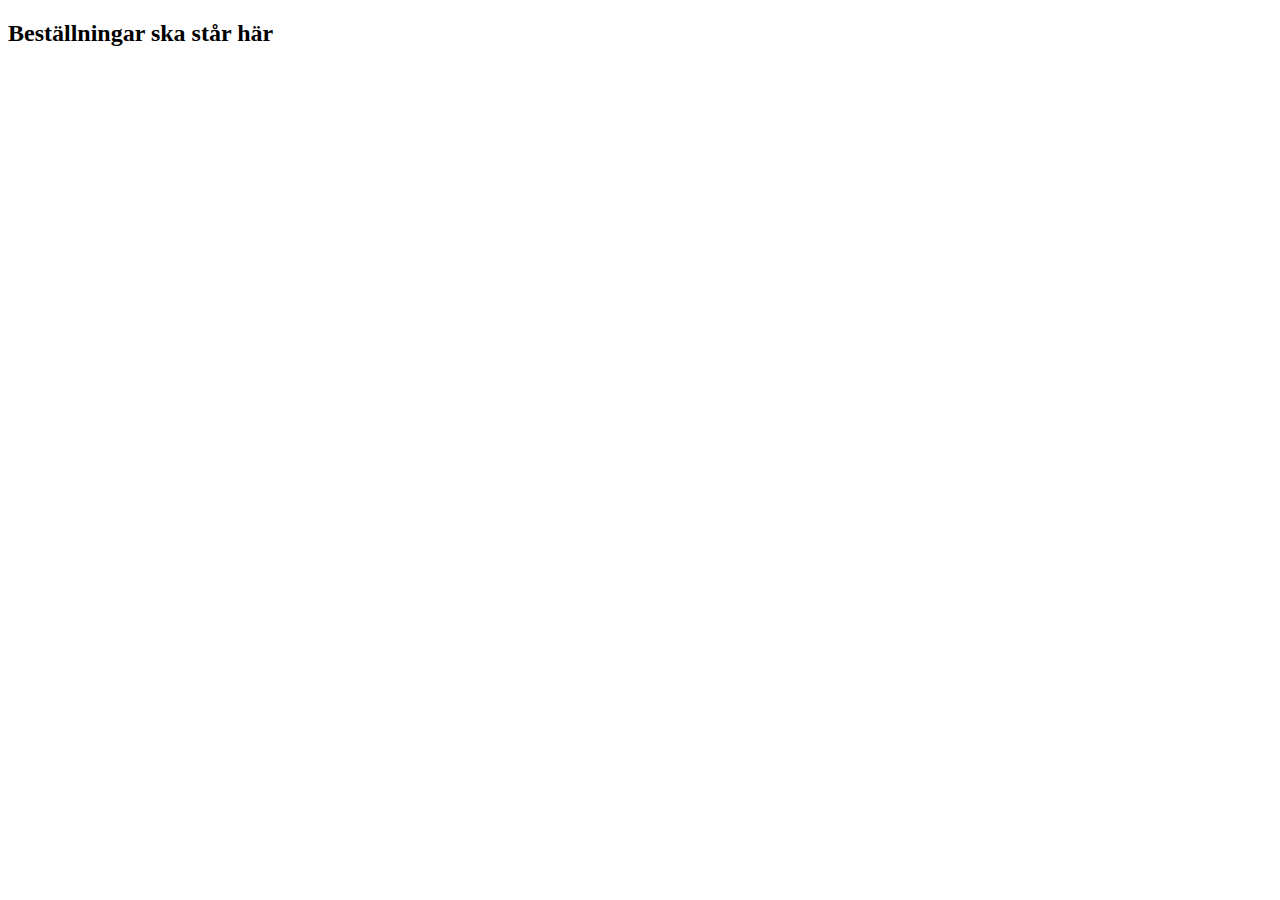
<file: src/main/resources/static/bestallningar.html>
<!DOCTYPE html>
<html lang="en">
<head>
    <meta charset="UTF-8">
    <meta http-equiv="X-UA-Compatible" content="IE=edge">
    <meta name="viewport" content="width=device-width, initial-scale=1.0">
    <title>Beställningar</title>
</head>
<body>
    <h2>Beställningar ska står här</h2>
</body>
</html>
</file>
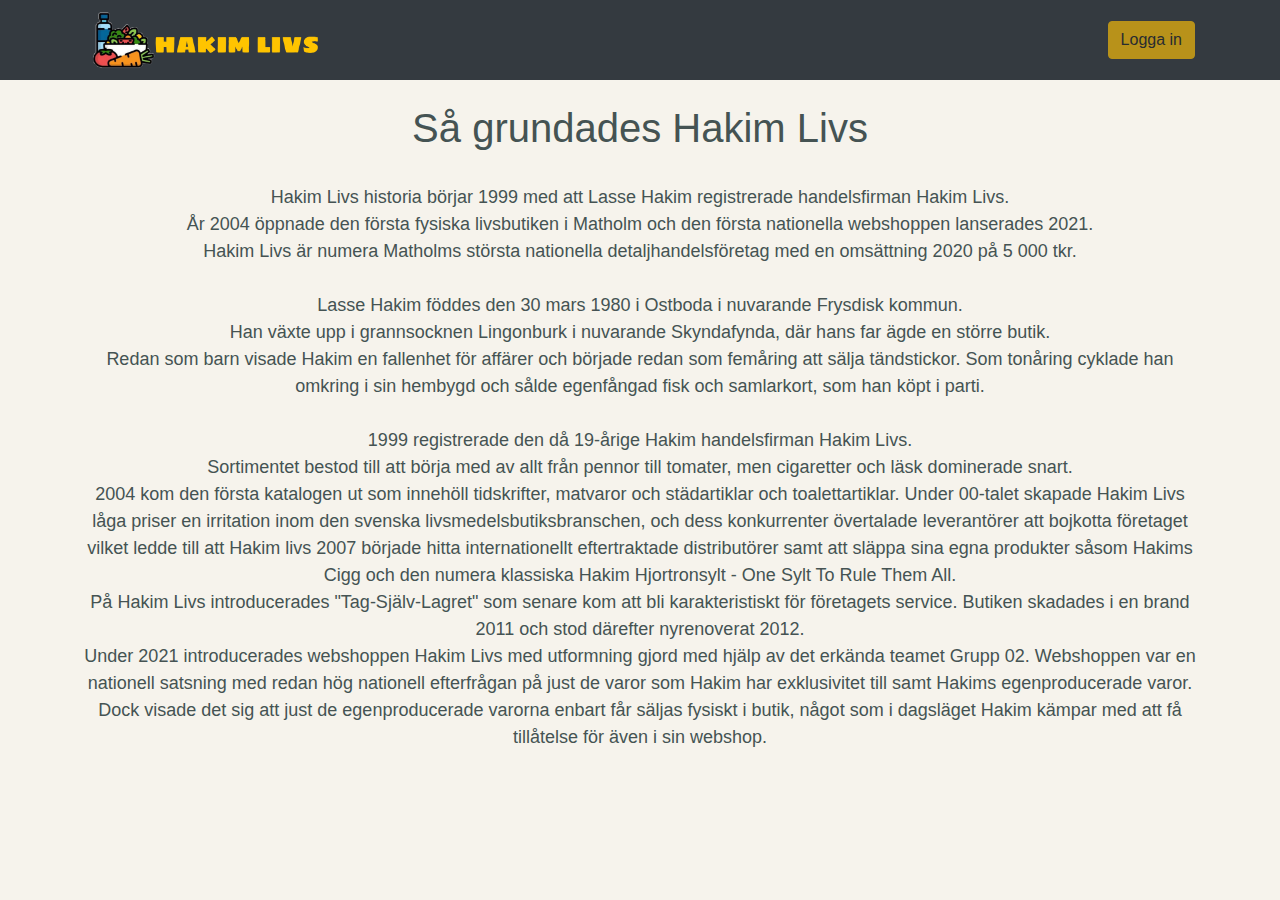
<file: src/main/resources/static/history.html>
<!DOCTYPE html>
<html lang="sv">
<head>
    <meta charset="UTF-8">
    <meta http-equiv="X-UA-Compatible" content="IE=edge">
    <meta name="viewport" content="width=device-width, initial-scale=1.0">
    <link rel="icon" type="image/png" href="images/hakimLogoSmall.png">
    <title>About us</title>
    <link rel="stylesheet" href="css/bootstrap.css">
    <link href="css/shop-homepage.css" rel="stylesheet">
</head>
<body>
        <!-- Navigation -->
  <nav class="navbar navbar-expand-lg navbar-dark bg-dark sticky-top">
    <div class="container">
      <a href="/index.html"><img src="images/hakimLogo.png" alt="Hakim Livs Logo" id="logo"></a>

        <!-- Logga in modal button -->
        <button type="button" class="btn btn-warning" data-toggle="modal" data-target=".login-register-form" disabled>Logga in</button>


    </div>
  </nav>
  <br>
  
    <h1 id="titleinfo">Så grundades Hakim Livs</h1>
    <br>
    <div id="history-field">
    <p id="textinfo">
      Hakim Livs historia börjar 1999 med att Lasse Hakim registrerade handelsfirman Hakim Livs. 
      <br>
      År 2004 öppnade den första fysiska livsbutiken i Matholm och den första nationella webshoppen lanserades 2021. 
      <br>
      Hakim Livs är numera Matholms största nationella detaljhandelsföretag med en omsättning 2020 på 5 000 tkr. 
      <br><br>


      Lasse Hakim föddes den 30 mars 1980 i Ostboda i nuvarande Frysdisk kommun. <br>
      Han växte upp i grannsocknen Lingonburk i nuvarande Skyndafynda, där hans far ägde en större butik. <br>
      Redan som barn visade Hakim en fallenhet för affärer och började redan som femåring att sälja tändstickor. 
      Som tonåring cyklade han omkring i sin hembygd och sålde egenfångad fisk och samlarkort, som han köpt i parti. <br>

      <br>

      1999 registrerade den då 19-årige Hakim handelsfirman Hakim Livs. <br>
      Sortimentet bestod till att börja med av allt från pennor till tomater, men cigaretter och läsk dominerade snart. <br>
      2004 kom den första katalogen ut som innehöll tidskrifter, matvaror och städartiklar och toalettartiklar. 
      Under 00-talet skapade Hakim Livs låga priser en irritation inom den svenska livsmedelsbutiksbranschen, 
      och dess konkurrenter övertalade leverantörer att bojkotta företaget vilket ledde till att Hakim livs 2007 började hitta 
      internationellt eftertraktade distributörer samt att släppa sina egna produkter såsom Hakims Cigg och den numera 
      klassiska Hakim Hjortronsylt - One Sylt To Rule Them All. 
      <br>
      På Hakim Livs introducerades "Tag-Själv-Lagret" som senare kom att bli karakteristiskt för företagets service. 
      Butiken skadades i en brand 2011 och stod därefter nyrenoverat 2012. 
      <br>
      Under 2021 introducerades webshoppen Hakim Livs med utformning gjord med hjälp av det erkända teamet Grupp 02. 
      Webshoppen var en nationell satsning med redan hög nationell efterfrågan på just de varor som Hakim har exklusivitet 
      till samt Hakims egenproducerade varor.  <br>
      Dock visade det sig att just de egenproducerade varorna enbart får säljas fysiskt i butik, något som i dagsläget Hakim kämpar med att få tillåtelse för även i sin webshop.


      
    </p>
  </div>
</body>
</html>
</file>
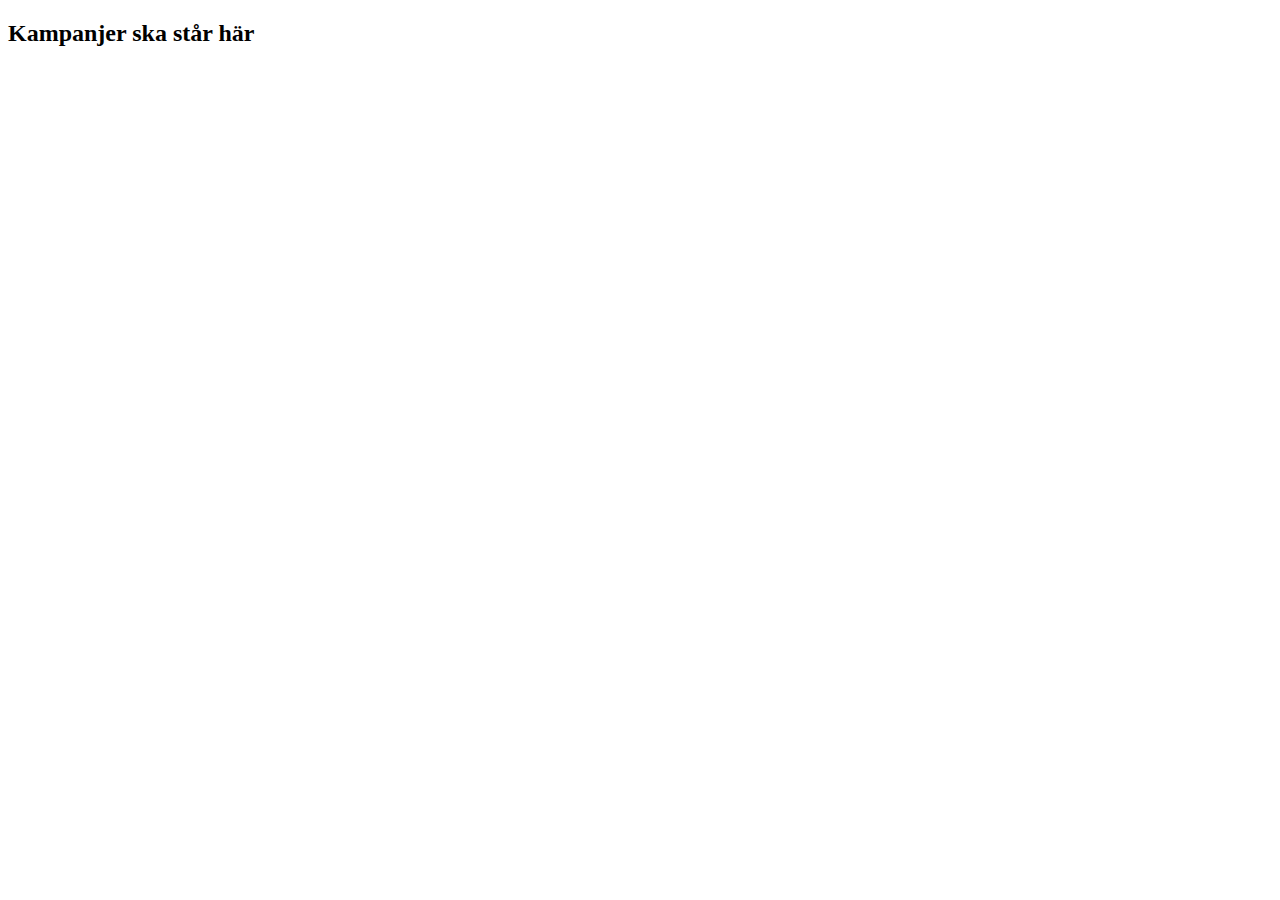
<file: src/main/resources/static/kampanjer.html>
<!DOCTYPE html>
<html lang="en">
<head>
    <meta charset="UTF-8">
    <meta http-equiv="X-UA-Compatible" content="IE=edge">
    <meta name="viewport" content="width=device-width, initial-scale=1.0">
    <title>Kampanjer</title>
</head>
<body>
    <h2>Kampanjer ska står här</h2>
</body>
</html>
</file>
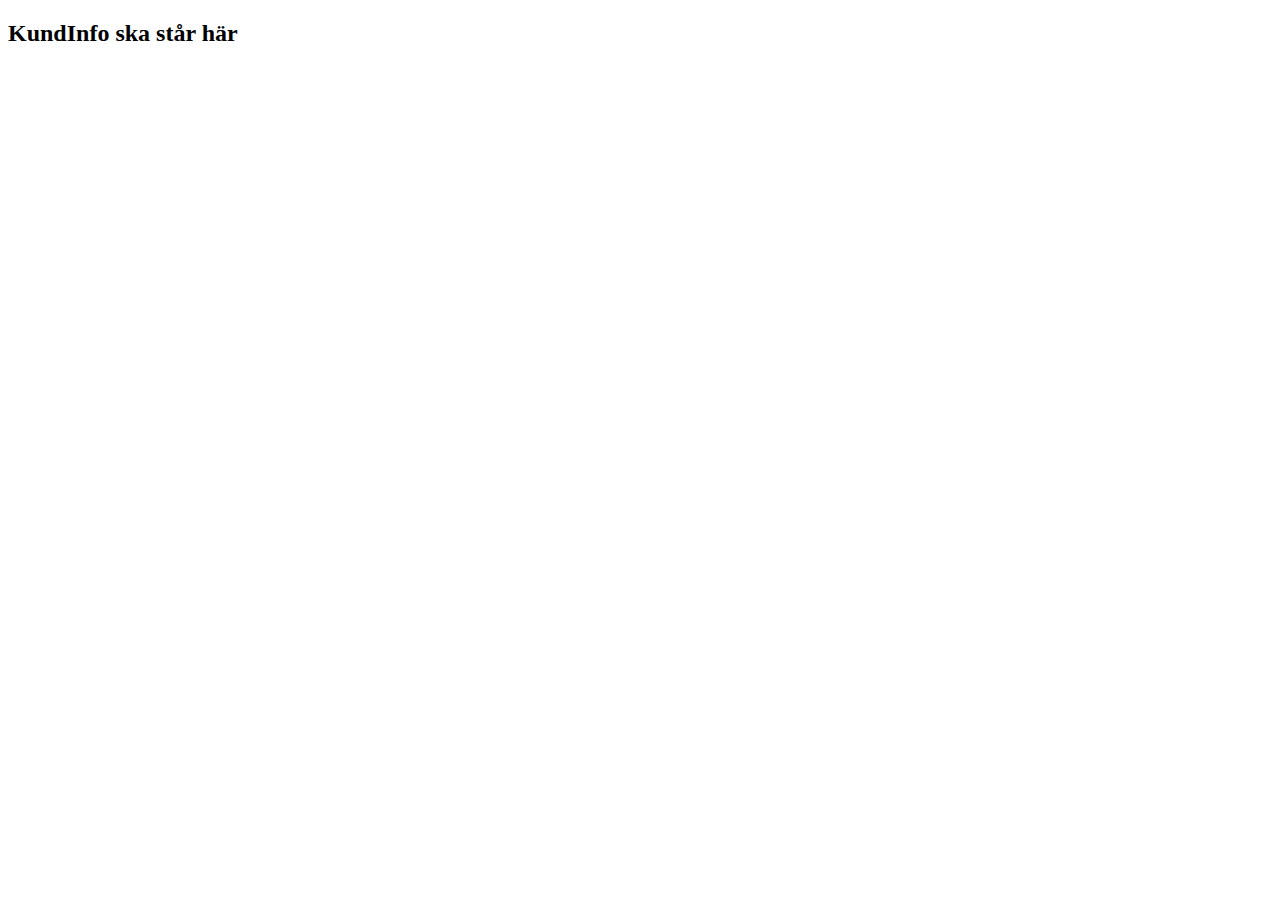
<file: src/main/resources/static/kunder.html>
<!DOCTYPE html>
<html lang="en">
<head>
    <meta charset="UTF-8">
    <meta http-equiv="X-UA-Compatible" content="IE=edge">
    <meta name="viewport" content="width=device-width, initial-scale=1.0">
    <title>Kund</title>
</head>
<body>
    <h2>KundInfo ska står här</h2>
</body>
</html>
</file>
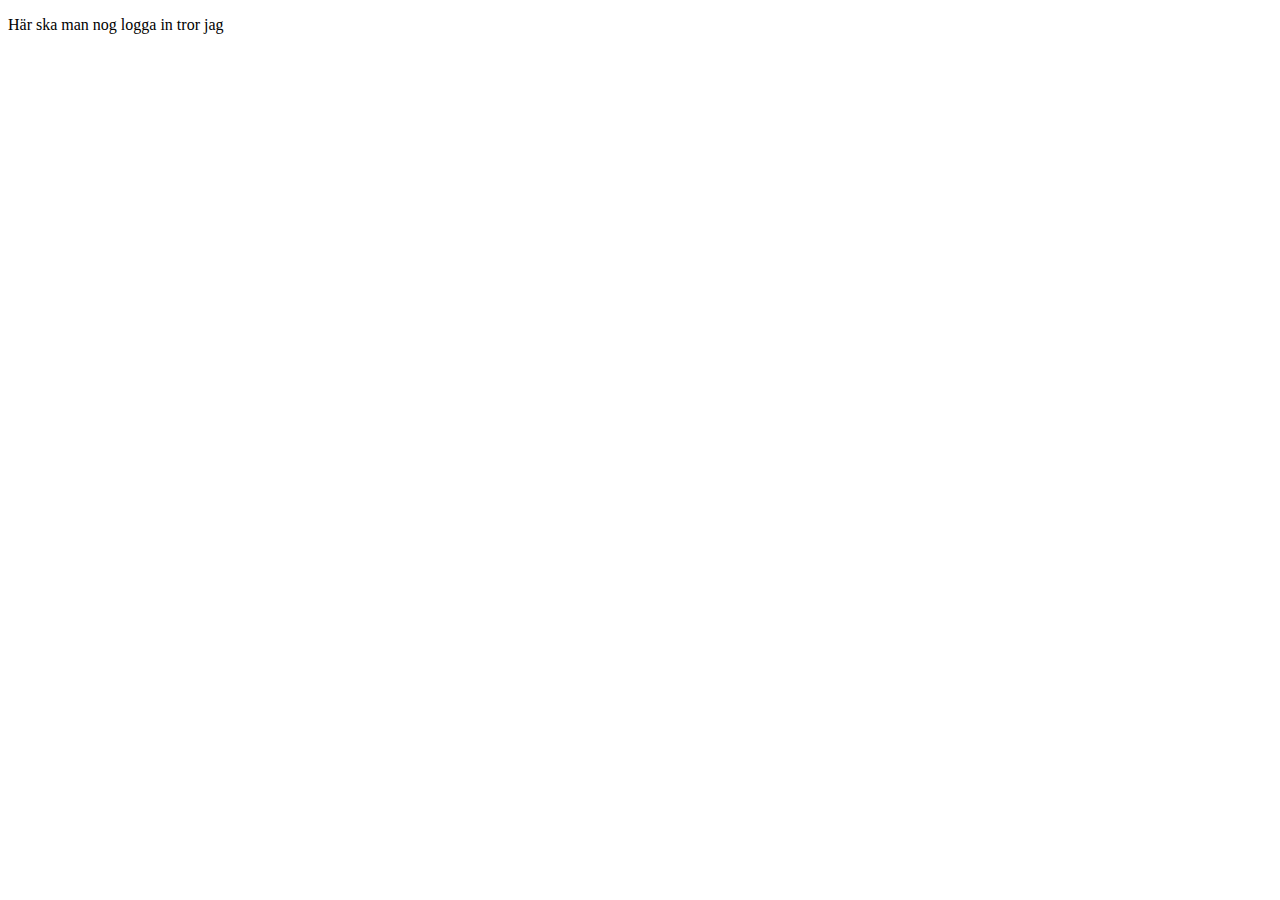
<file: src/main/resources/static/login.html>
<!DOCTYPE html>
<html lang="sv">
<head>
    <meta charset="UTF-8">
    <meta http-equiv="X-UA-Compatible" content="IE=edge">
    <meta name="viewport" content="width=device-width, initial-scale=1.0">
    <title>Logga in</title>
</head>
<body>
    <p>Här ska man nog logga in tror jag</p>
    
</body>
</html>
</file>
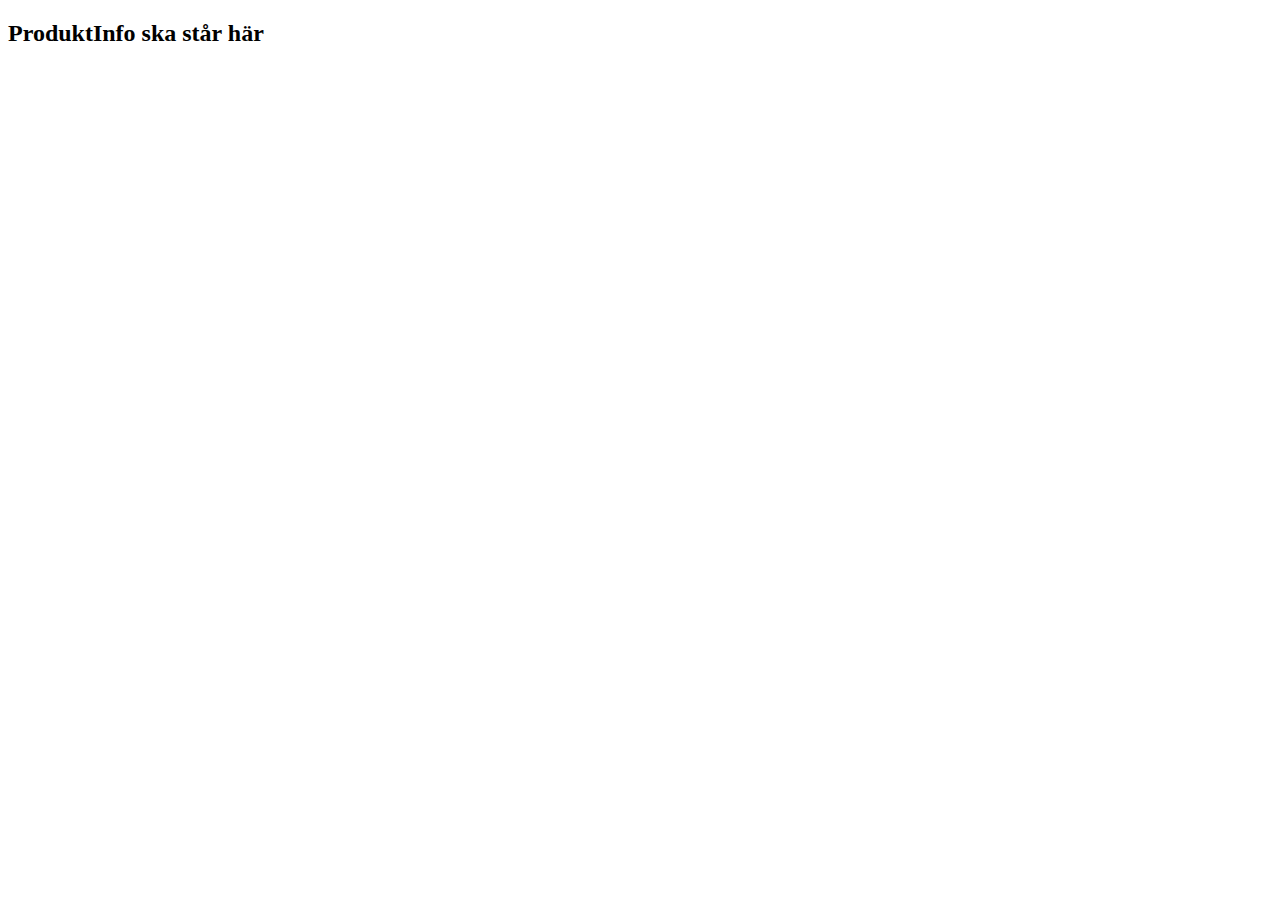
<file: src/main/resources/static/produkter.html>
<!DOCTYPE html>
<html lang="en">
<head>
    <meta charset="UTF-8">
    <meta http-equiv="X-UA-Compatible" content="IE=edge">
    <meta name="viewport" content="width=device-width, initial-scale=1.0">
    <title>Produkter</title>
</head>
<body>
    <h2>ProduktInfo ska står här</h2>
</body>
</html>
</file>
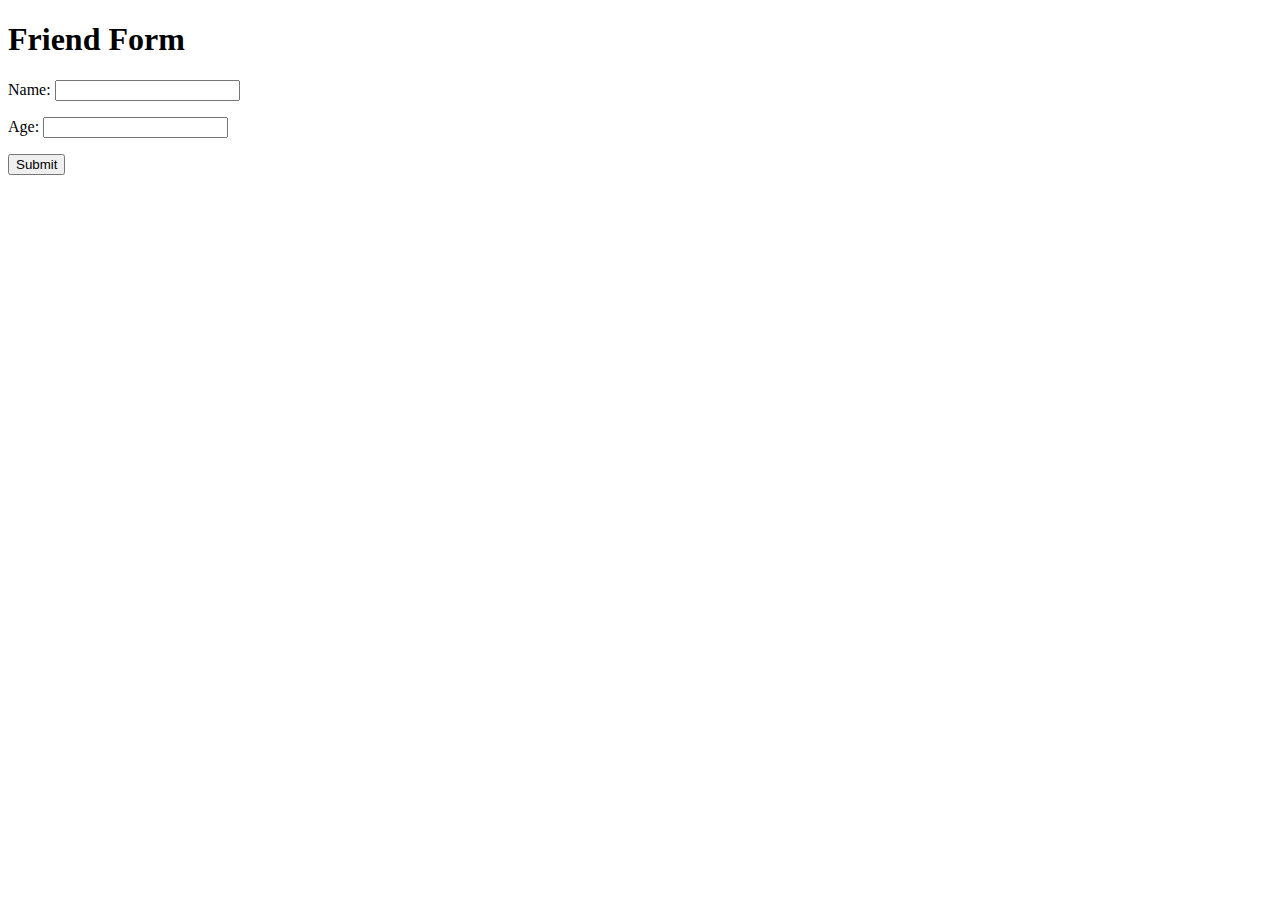
<file: src/main/resources/templates/friendsForm.html>
<!DOCTYPE HTML>
<html xmlns:th="http://www.thymeleaf.org">
<head>
  <title>Friend form</title>
  <meta http-equiv="Content-Type" content="text/html; charset=UTF-8" />
</head>
<body>
<h1>Friend Form</h1>
<form th:action="@{/friends}" th:object="${personForm}" method="post">
  <p>Name: <input type="text" th:field="*{name}"/></p>
  <p>Age: <input type="number" th:field="*{age}"/></p>
  <p><input type="submit" value="Submit"/></p>
</form>
</body>
</html>
</file>
<file: src/main/resources/static/css/shop-homepage.css>
/*!
 * Start Bootstrap - Shop Homepage (https://startbootstrap.com/template/shop-homepage)
 * Copyright 2013-2020 Start Bootstrap
 * Licensed under MIT (https://github.com/StartBootstrap/startbootstrap-shop-homepage/blob/master/LICENSE)
 */

/* Chrome, Safari, Edge, Opera */
input::-webkit-outer-spin-button,
input::-webkit-inner-spin-button {
  -webkit-appearance: none;
  margin: 0;
}

/* Firefox */
.card-input{
  -moz-appearance: textfield;
  width: 45%;
}
 
#logo {
  width: 265px;
  height: 64px;
}

#small-logo {
  display: none;
  width: 64px;
  height: 64px;
}

.nav-category{
  display: none;
  padding-top:25px;
  background-color: rgba(245, 241, 233, 0.856);
}

.category-hover:hover {
  background-color: gray;
  cursor:pointer;
}

.nav-dropdown{
  display: block;
}

form.example {
  position: relative;
  left: 100px;
}

form.example input[type=text] {
  padding: 5px;
  font-size: 15px;
  border: 1px solid grey;
  width: 500px;
  background: #f1f1f1;
}

form.example button {
  float: left;
  width: 20%;
  padding: 10px;
  background: #2196F3;
  color: white;
  font-size: 17px;
  border: 1px solid grey;
  border-left: none;
  cursor: pointer;
}

#titleinfo {
  color: rgb(69, 83, 83);
  text-align: center;
}

#textinfo {
  font-size: 18px;
  font-family: Arial, Helvetica, sans-serif;
  text-align: center;
  color: rgb(69, 83, 83);
}

#history-field {
  padding-left: 5em;
  padding-right: 5em;
}



.price {
  color: grey;
  font-size: 22px;
}


.card button:hover {
  opacity: 0.7;
}

.column {
    float: left;
    width: 25%;
}
  
.row:after {
    content: "";
    display: table;
    clear: both;
}

.left {
  order: 1;
}

.center {
  order: 2;
}

.right {
  order: 3;
}

.row {
  position: relative;
}

.undecorated-link {
  text-decoration: none;
  color: #ffc400;

}
.undecorated-link:hover {
  text-decoration: none;
  color: #fad96c;

}

.navlinks {
  display: inline-block;
}

td {
  white-space: nowrap;
}

.cart-title {
  white-space: normal;
}

.cart-item-sum{
  text-align: end;
}
/* För admin panelen */
.panel {
  margin: 25px 0;   
}

/* För produkt fokus bilden */
#focusImg {
  overflow: hidden;
  margin-bottom: 15px;
}

.card {
  box-shadow: 0 4px 8px 0 rgba(0, 0, 0, 0.2);
  width: 162px;
  margin: 10px 5px 10px 5px;
  text-align: center;
  font-family: arial;
 
  transition: box-shadow .3s;
  background-color: rgba(255, 255, 255, 0.856);
}

.bottom-div {
  position: absolute;
  bottom: 0;
}


.card:hover {
  box-shadow: 0 0 11px rgba(100,100,100,1); 
}

.card-image {
  width: 162px;
  padding: 10px;
  border-radius: 13px;
}
.card-image:hover {
cursor: pointer;

}

.card h4 {
 
    /*white-space: nowrap;*/
    overflow: hidden;
    text-overflow: ellipsis;
    font-size: 1rem;
    margin: 0;
    background: white;
    font-weight: 600;
    padding-bottom: 10px;
    height: 50px;
    line-height: 1em;
    background-color: rgba(255, 255, 255, 0.856);
}
.card h4:hover {
  cursor: pointer;
  }
  
.card-body {
  padding: 0 10px 10px 10px;
  background-color: rgba(255, 255, 255, 0.856);
}

.card button {
  border: none;
  outline: 0;
  color: rgb(255, 255, 255);
  text-align: center;
  cursor: pointer;
  font-size: 18px;
}


.card .input-group {
  margin-top: 10px;
  margin-bottom: 10px;
}

.card .input-group > * {
  display: none;
}

.card .add-to-cart {
  width: 75%;
}

#product-content {
  padding-bottom: 15px;
}

footer {
  padding: 0.5rem;
}

#right-field {
  padding: 0;
}

#carouselExampleIndicators {
  max-width: 720px;
}

.log-in-button, .cart-button {
  margin-left: 5%;
}

.cart-button {
  background-image: url("/images/cart.svg");
  background-repeat: no-repeat;
  background-position: center;
  background-size: 33px 28px;
  width: 45px;
  height: 40px;
  text-transform: capitalize; 
}

.contact-info {
  text-decoration: none;
  color: #ffffff;
}

.copyright-info {
  text-decoration: none;
  color: #ffffff;
}

body {
  background-color: rgba(245, 241, 233, 0.856);
}

.list-group-item{
  background-color: rgba(245, 241, 233, 0.856);
}



.list-group-cart{
  position: relative;
  display: none;
  padding: 0.75rem 1.25rem;
  background-color: rgba(245, 241, 233, 0.856);
  border: 1px solid rgba(0, 0, 0, 0.125);
}

.list-group-log-in{
  position: relative;
  display: none;
  padding: 0.75rem 1.25rem;
  background-color: rgba(245, 241, 233, 0.856);
  border: 1px solid rgba(0, 0, 0, 0.125);
}

a.list-group-log-in {
  color: black;
  text-decoration: none;
}

.navbar-category-header {
  margin: 0.5rem;
}

.navbar-span {
  font-size: 20px;
  color: #f1f1f1;
}

.modal-header .close {
  margin: -1rem -0.5rem -1rem auto;
}

.modal-title {
  margin-left: 1rem;
}

.btn-emptyCart {
  max-width: 100%;
  margin-top: 1%;
}

.prodDesc {
  overflow: auto;
  height: 6rem;
}

.focus-img {
  width: 100%;
}

.cart-button .badge {
  position: relative;
  border-radius: 50%;
  background: red;
  color: white;
  top: -50%;
  right: -80%;
}

.search-container {
  display: inline-flex;
  position: relative;
  border: 1px solid #ccc;
  border-radius: 5px;
  overflow: hidden;
  height: 38px;
}

.searchIcon {
  padding: 0.5rem;
  
}

.searchBox {
  border: 0;
  padding: 0.5rem 0.5rem 0.5rem 0;
  flex: 1;
}

.searchbutton {
  background: #538AC5;
  border: 0;
  color: white;
  border-radius: 0;
}

.symbol {
  margin-top: -800px;
}

/*Övergång till dropdown i headern*/
@media (min-width: 992px) {
  .nav-category{
    display: block;
  }
  .nav-dropdown{
    display: none;
  }
}


@media screen and (max-width: 991px) {
  .left {
    margin-top: 5px;
  }
  .center {
    order: 3;
    margin-bottom: 3px;
  }
  .right {
    order: 2;
  }  
  td {
    white-space: normal;
  }
  #logo {
    display: none;
  }
  #small-logo {
    display: block;
  }  
  #small-logo-a {
    margin: auto;
  }
}

@media screen and (max-width: 425px) {
  .cart-button {
    width: 42px;
    height: 38px;
  }
  #history-field {
    padding-left: 1em;
    padding-right: 1em;
  }
}


@media screen and (max-width: 375px) {
  .search-container {
    flex: 0%;
    height: 30px;
  }
}

/*Minimal mobilscreen = produktkort har tack vare marginleft, mer centrering */
@media screen and (max-width: 360px) {
  #product-content {
    margin-left: 6px;
  }
  #product-content {
    margin-top: 14.5px;
  }

  #small-logo {
    width: 40px;
    height: 40px;
  }

  .search-container {
    width: 150px;
  }

  #search-input {
    width: 100px;
  }
}

/*Mobil screen = produktkort har tack vare marginleft, mer centrering */
@media screen and (min-width: 365px) {
  #product-content {
    margin-top: 14.5px;
  }
  #product-content {
    margin-left: 12px;
  }
}

@media screen and (max-width: 800px) {
  tr.cart-table {
    display: block;
  }

  .table td {
    border-top: none;
  }

  td.break {
    width: 75%;
    float: left;
    text-align: left;
  }

  .cart-item-sum {
    border-bottom: 1px solid #dee2e6;
  }
}

@media screen and (max-width: 760px) {

  .log-in-button {
    display: none;
  }

  .cart-button {
    background-size: 33px 28px;
    width:35px;
    height: 30px;
  }

  .cart-button .badge {
    top: -80% !important;
    right: -80% !important;
  }

  .search-container {
    width: 170px;
  }
  #search-input {
    width: 120px;
  }

  .list-group-cart, .list-group-log-in {
    display: block;
  }

  .focus-img {
    width: 200px;
    display: block;
    margin: 0 auto;
  }
}
/*Skriv inte ny css-kod här, skriv det över alla @media screens annars blir det risk för förstörd responsivitet*/
</file>
